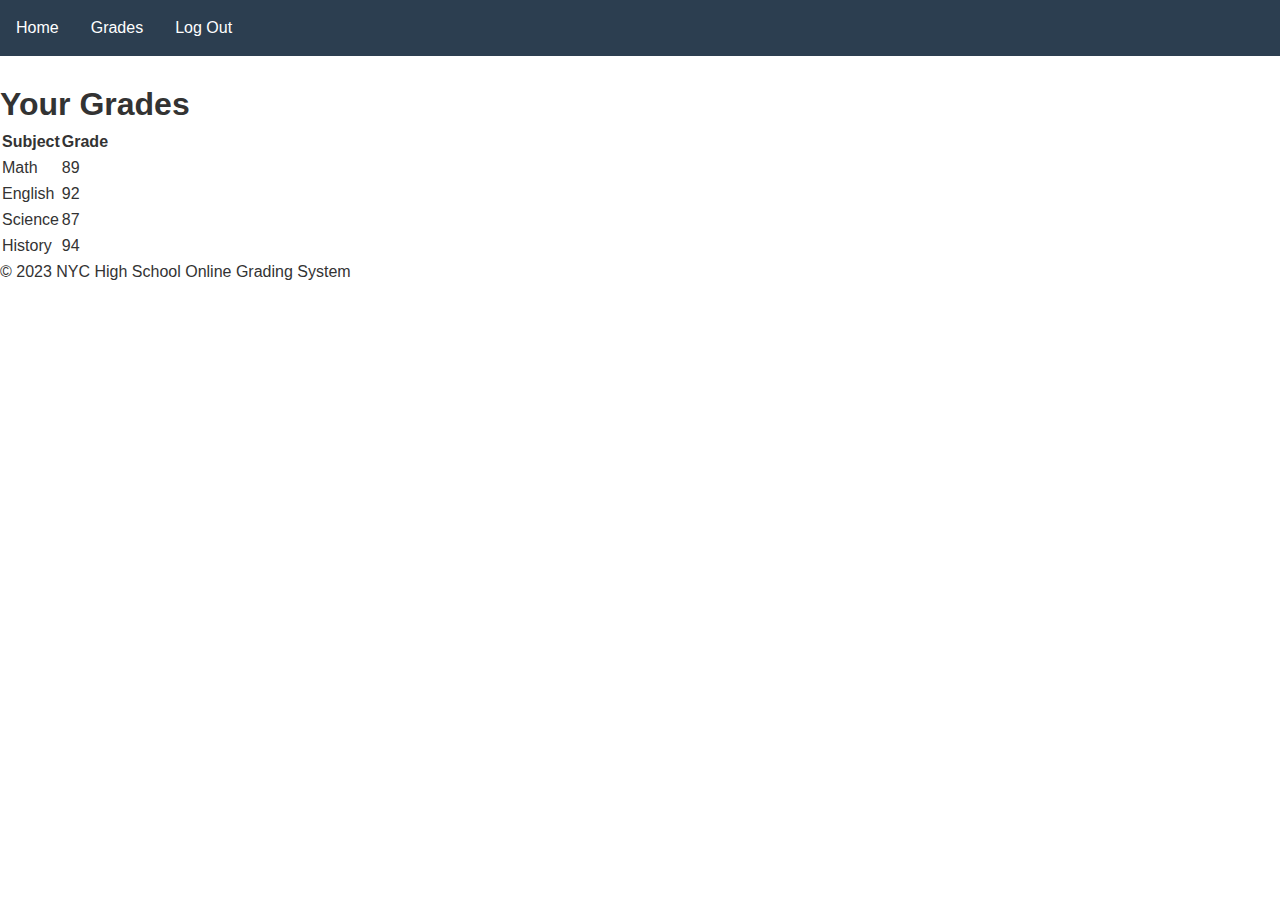
<file: grades.html>
<!DOCTYPE html>
<html>
<head>
	<title>Student Portal - Grades</title>
	<link rel="stylesheet" type="text/css" href="style.css">
</head>
<body>
	<header>
		<nav>
			<ul>
				<li><a href="student_portal.html">Home</a></li>
				<li><a href="grades.html">Grades</a></li>
				<li><a href="logout.html">Log Out</a></li>
			</ul>
		</nav>
	</header>
	
	<main>
		<h1>Your Grades</h1>
		<table>
			<thead>
				<tr>
					<th>Subject</th>
					<th>Grade</th>
				</tr>
			</thead>
			<tbody>
				<tr>
					<td>Math</td>
					<td>89</td>
				</tr>
				<tr>
					<td>English</td>
					<td>92</td>
				</tr>
				<tr>
					<td>Science</td>
					<td>87</td>
				</tr>
				<tr>
					<td>History</td>
					<td>94</td>
				</tr>
			</tbody>
		</table>
	</main>
	
	<footer>
		<p>&copy; 2023 NYC High School Online Grading System</p>
	</footer>
</body>
</html>
</file>
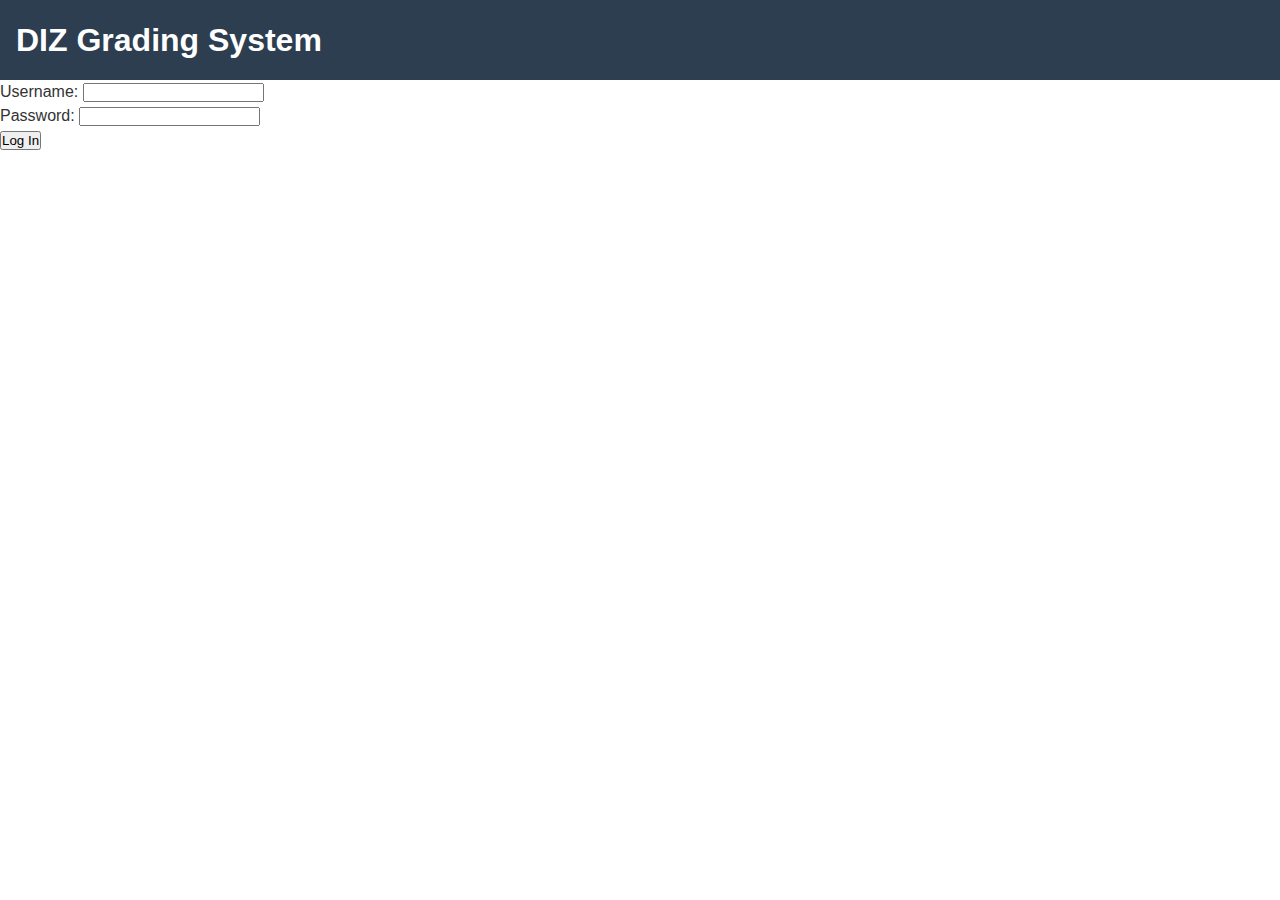
<file: login.html>
<!DOCTYPE html>
<html>
  <head>
    <meta charset="UTF-8">
    <title>DIZ Grading System - Login</title>
    <link rel="stylesheet" href="style.css">
  </head>
  <body>
    <header>
      <h1>DIZ Grading System</h1>
    </header>
    <main>
      <form>
        <label for="username">Username:</label>
        <input type="text" id="username" name="username" required>
        <br>
        <label for="password">Password:</label>
        <input type="password" id="password" name="password" required>
        <br>
        <input type="button" value="Log In" onclick="login()">
      </form>
      <script src="script.js"></script>
    </main>
  </body>
</html>
</file>
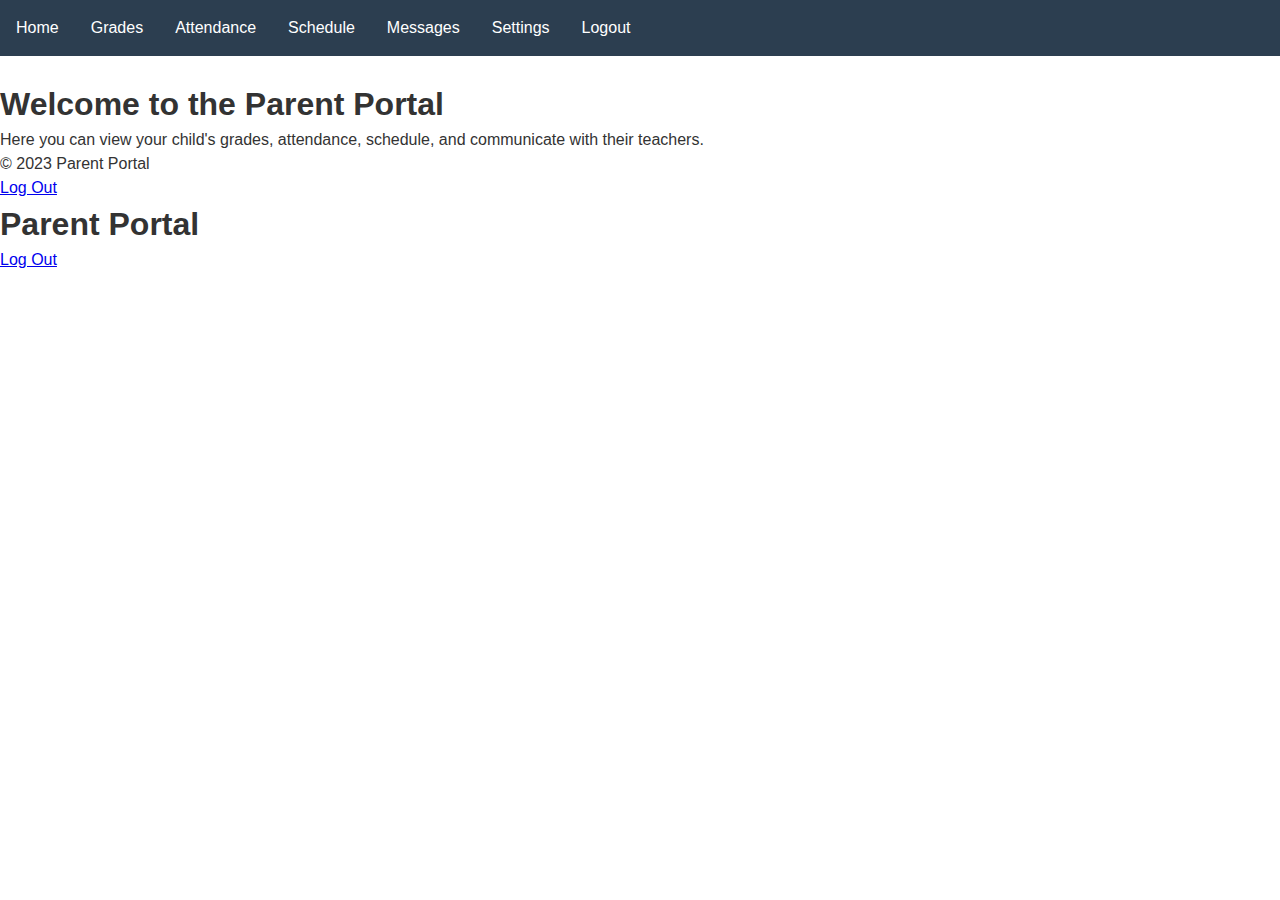
<file: parent_portal.html>
<!DOCTYPE html>
<html>
<head>
	<title>Parent Portal</title>
	<link rel="stylesheet" href="style.css">
</head>
<body>
	<header>
		<nav>
			<ul>
				<li><a href="#">Home</a></li>
				<li><a href="#">Grades</a></li>
				<li><a href="#">Attendance</a></li>
				<li><a href="#">Schedule</a></li>
				<li><a href="#">Messages</a></li>
				<li><a href="#">Settings</a></li>
				<li><a href="#">Logout</a></li>
			</ul>
		</nav>
	</header>

	<main>
		<h1>Welcome to the Parent Portal</h1>
		<p>Here you can view your child's grades, attendance, schedule, and communicate with their teachers.</p>
	</main>

	<footer>
		<p>&copy; 2023 Parent Portal</p>
	</footer>
</body>
</html>
<a href="login.html" class="logout-button">Log Out</a>
<!-- Update the page header with a larger font size and weight -->
<h1 class="page-header">Parent Portal</h1>

<!-- Update the style of the log out button with a navy color -->
<a href="login.html" class="logout-button">Log Out</a>
</file>
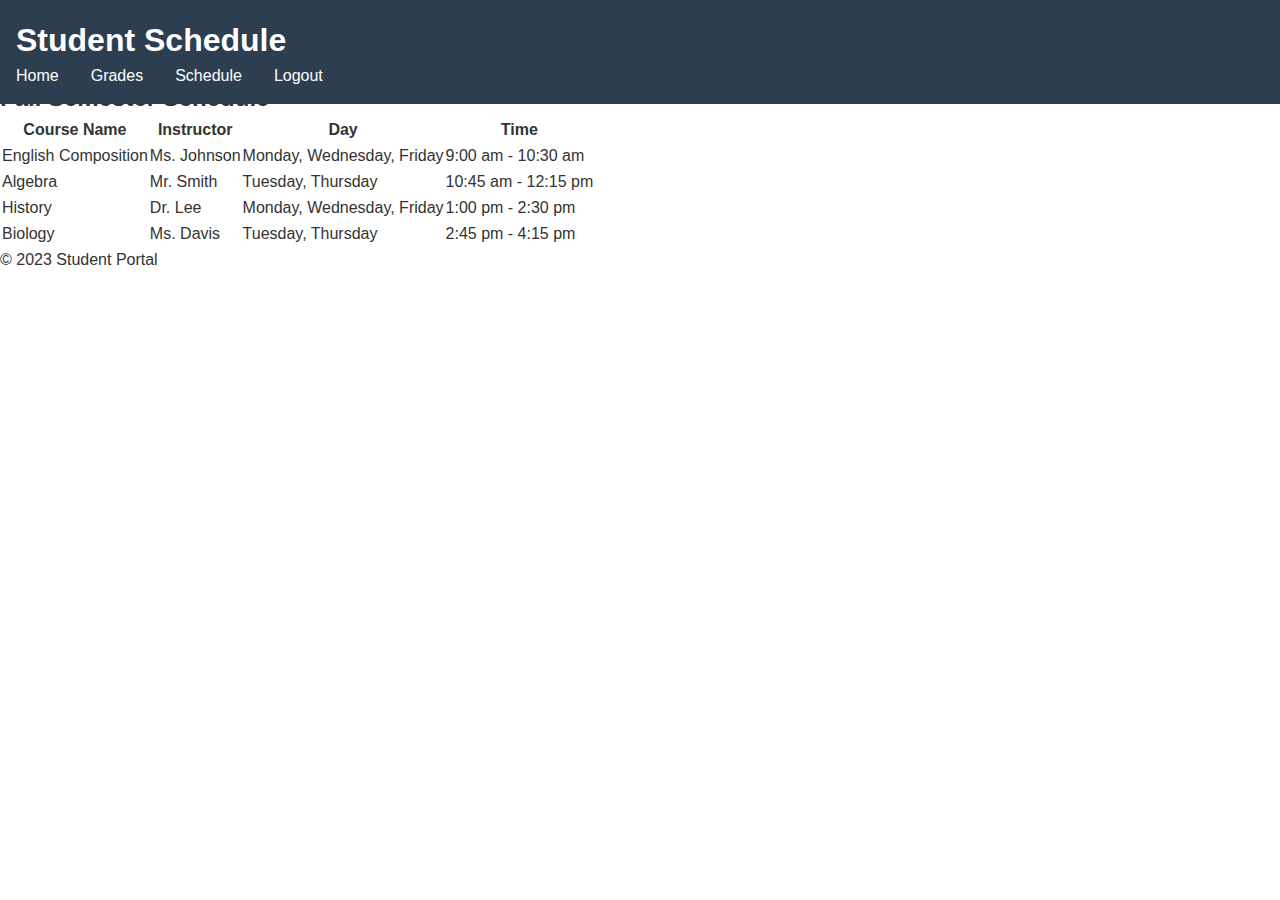
<file: schedule.html>
<!DOCTYPE html>
<html>
<head>
	<title>Student Schedule</title>
	<link rel="stylesheet" type="text/css" href="style.css">
</head>
<body>
	<header>
		<h1>Student Schedule</h1>
		<nav>
			<ul>
				<li><a href="student_portal.html">Home</a></li>
				<li><a href="grades.html">Grades</a></li>
				<li class="active"><a href="schedule.html">Schedule</a></li>
				<li><a href="logout.html">Logout</a></li>
			</ul>
		</nav>
	</header>

	<main>
		<h2>Fall Semester Schedule</h2>
		<table>
			<tr>
				<th>Course Name</th>
				<th>Instructor</th>
				<th>Day</th>
				<th>Time</th>
			</tr>
			<tr>
				<td>English Composition</td>
				<td>Ms. Johnson</td>
				<td>Monday, Wednesday, Friday</td>
				<td>9:00 am - 10:30 am</td>
			</tr>
			<tr>
				<td>Algebra</td>
				<td>Mr. Smith</td>
				<td>Tuesday, Thursday</td>
				<td>10:45 am - 12:15 pm</td>
			</tr>
			<tr>
				<td>History</td>
				<td>Dr. Lee</td>
				<td>Monday, Wednesday, Friday</td>
				<td>1:00 pm - 2:30 pm</td>
			</tr>
			<tr>
				<td>Biology</td>
				<td>Ms. Davis</td>
				<td>Tuesday, Thursday</td>
				<td>2:45 pm - 4:15 pm</td>
			</tr>
		</table>
	</main>

	<footer>
		<p>&copy; 2023 Student Portal</p>
	</footer>

</body>
</html>
</file>
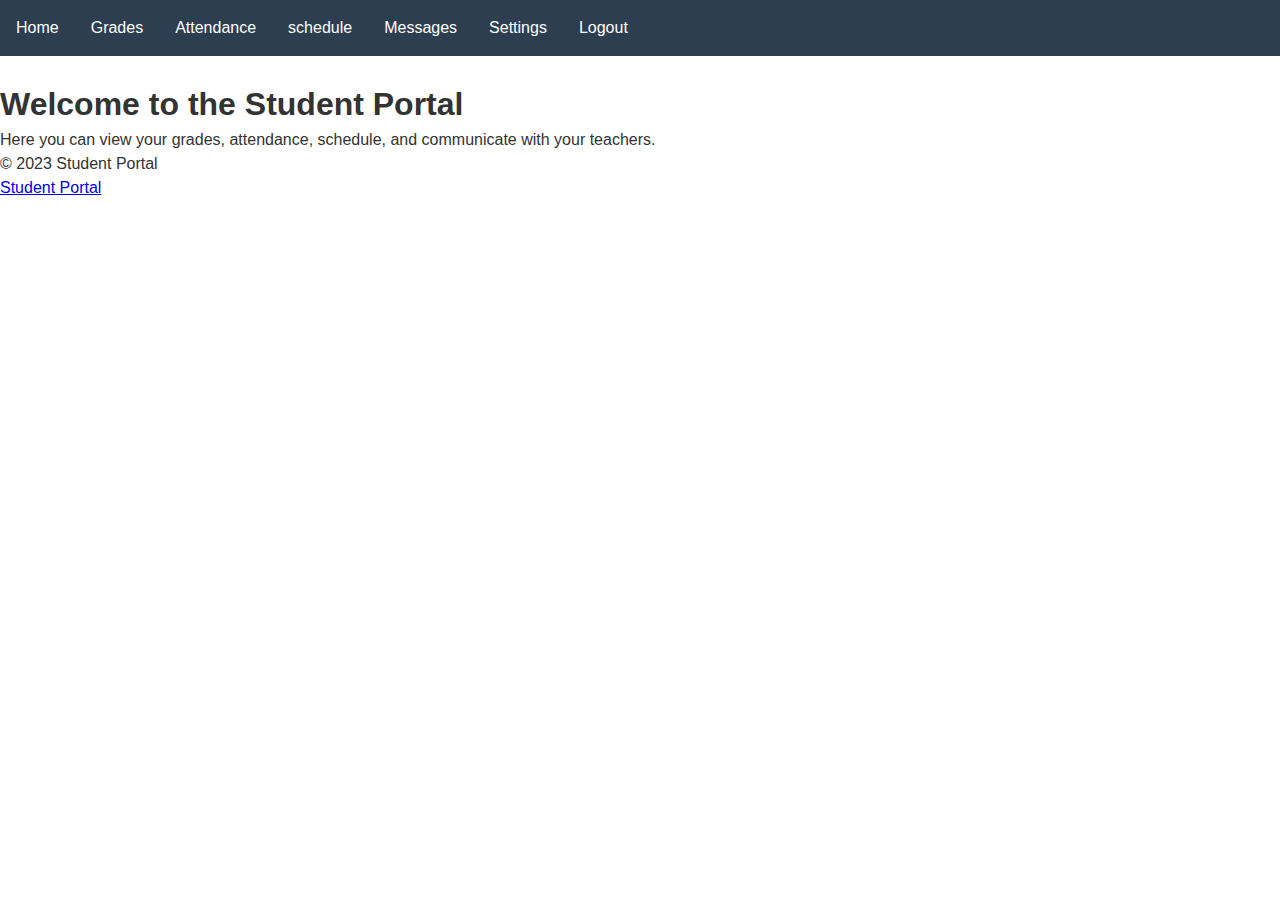
<file: student_portal.html>
<!DOCTYPE html>
<html>
<head>
	<title>Student Portal</title>
	<link rel="stylesheet" href="style.css">
</head>
<body>
	<header>
		<nav>
			<ul>
				<li><a href="student_portal.html">Home</a></li>
				<li><a href="grades.html">Grades</a></li>
				<li><a href="#">Attendance</a></li>
				<li><a href="schedule.html">schedule</a></li>
				<li><a href="#">Messages</a></li>
				<li><a href="#">Settings</a></li>
				<li><a href="login.html">Logout</a></li>
			</ul>
		</nav>
	</header>

	<main>
		<h1>Welcome to the Student Portal</h1>
		<p>Here you can view your grades, attendance, schedule, and communicate with your teachers.</p>
	</main>

	<footer>
		<p>&copy; 2023 Student Portal</p>
	</footer>
</body>
<a href="#" id="student-portal-link" onclick="accessStudentPortal()">Student Portal</a>

<script>
function accessStudentPortal() {
  // check if the user is logged in
  if (!isLoggedIn()) {
    // redirect the user to the login page
    window.location.href = "login.html";
  } else {
    // redirect the user to the student portal
    window.location.href = "student_portal.html";
  }
}

function isLoggedIn() {
  // check if the user is logged in
  // you can implement this function according to your authentication system
  // for example, you can check if the user's session or token is still valid
  // return true if the user is logged in, otherwise return false
}
</script>
</file>
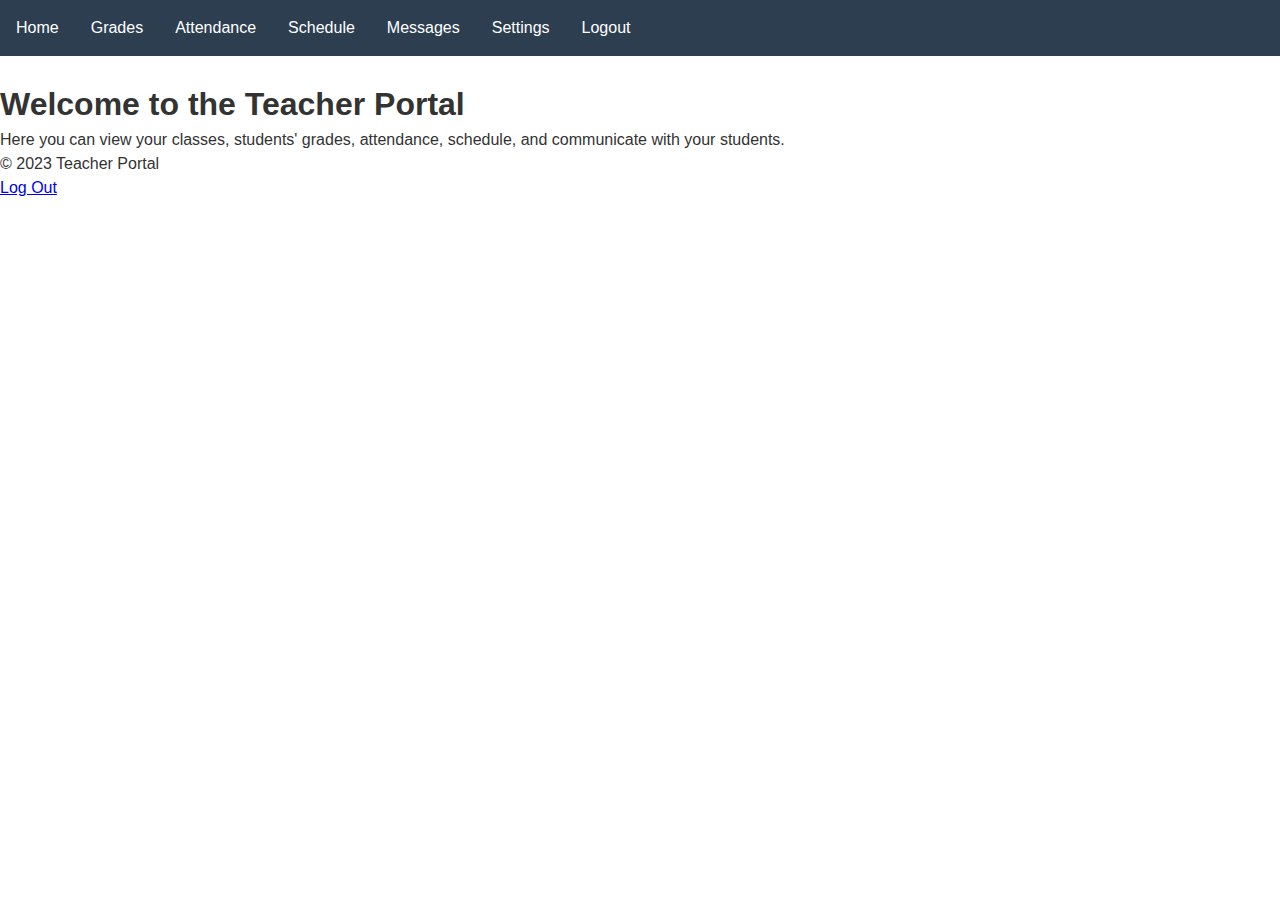
<file: teacher_portal.html>
<!DOCTYPE html>
<html>
<head>
	<title>Teacher Portal</title>
	<link rel="stylesheet" href="style.css">
</head>
<body>
	<header>
		<nav>
			<ul>
				<li><a href="#">Home</a></li>
				<li><a href="#">Grades</a></li>
				<li><a href="#">Attendance</a></li>
				<li><a href="#">Schedule</a></li>
				<li><a href="#">Messages</a></li>
				<li><a href="#">Settings</a></li>
				<li><a href="#">Logout</a></li>
			</ul>
		</nav>
	</header>

	<main>
		<h1>Welcome to the Teacher Portal</h1>
		<p>Here you can view your classes, students' grades, attendance, schedule, and communicate with your students.</p>
	</main>

	<footer>
		<p>&copy; 2023 Teacher Portal</p>
	</footer>
</body>
</html>
<a href="login.html" class="logout-button">Log Out</a>
</file>
<file: style.css>
* {
  margin: 0;
  padding: 0;
  box-sizing: border-box;
}

body {
  font-family: Arial, sans-serif;
  font-size: 16px;
  line-height: 1.5;
  color: #333;
}

header {
  background-color: #2C3E50;
  color: #fff;
  padding: 1rem;
  position: fixed;
  top: 0;
  left: 0;
  width: 100%;
}

nav {
  display: flex;
  justify-content: space-between;
  align-items: center;
}

.logo {
  font-size: 2rem;
  font-weight: bold;
  text-decoration: none;
  color: #fff;
}

nav ul {
  display: flex;
  list-style: none;
}

nav ul li {
  margin-left: 2rem;
}

nav ul li:first-of-type {
  margin-left: 0;
}

nav ul li a {
  text-decoration: none;
  color: #fff;
  transition: all 0.3s ease;
}

nav ul li a:hover {
  color: #E67E22;
}

main {
  margin-top: 5rem;
}

.hero {
  background-image: url("images/hero.jpg");
  background-size: cover;
  background-position: center;
  height: 400
/* Update the font families and sizes for better readability */
body {
  font-family: 'Segoe UI', Tahoma, Geneva, Verdana, sans-serif;
  font-size: 16px;
}

/* Make the navbar more visible with a bold font and orange color */
.navbar {
  background-color: #252c41;
  color: white;
  font-weight: bold;
}

/* Increase the size and weight of the page headers */
.page-header {
  font-size: 28px;
  font-weight: bold;
  color: #252c41;
}

/* Update the style of the login form with a more visible background color */
.login-form {
  background-color: #f5f5f5;
  border-radius: 5px;
  padding: 20px;
}

/* Make the buttons more visible with a bold font and navy color */
button {
  background-color: #252c41;
  color: white;
  font-weight: bold;
  border-radius: 5px;
  padding: 10px 20px;
}

/* Increase the font size and weight for the table headers */
th {
  font-size: 18px;
  font-weight: bold;
  color: #252c41;
}

/* Update the style of the log out button with a navy color */
.logout-button {
  color: #252c41;
  font-weight: bold;
}
</file>
